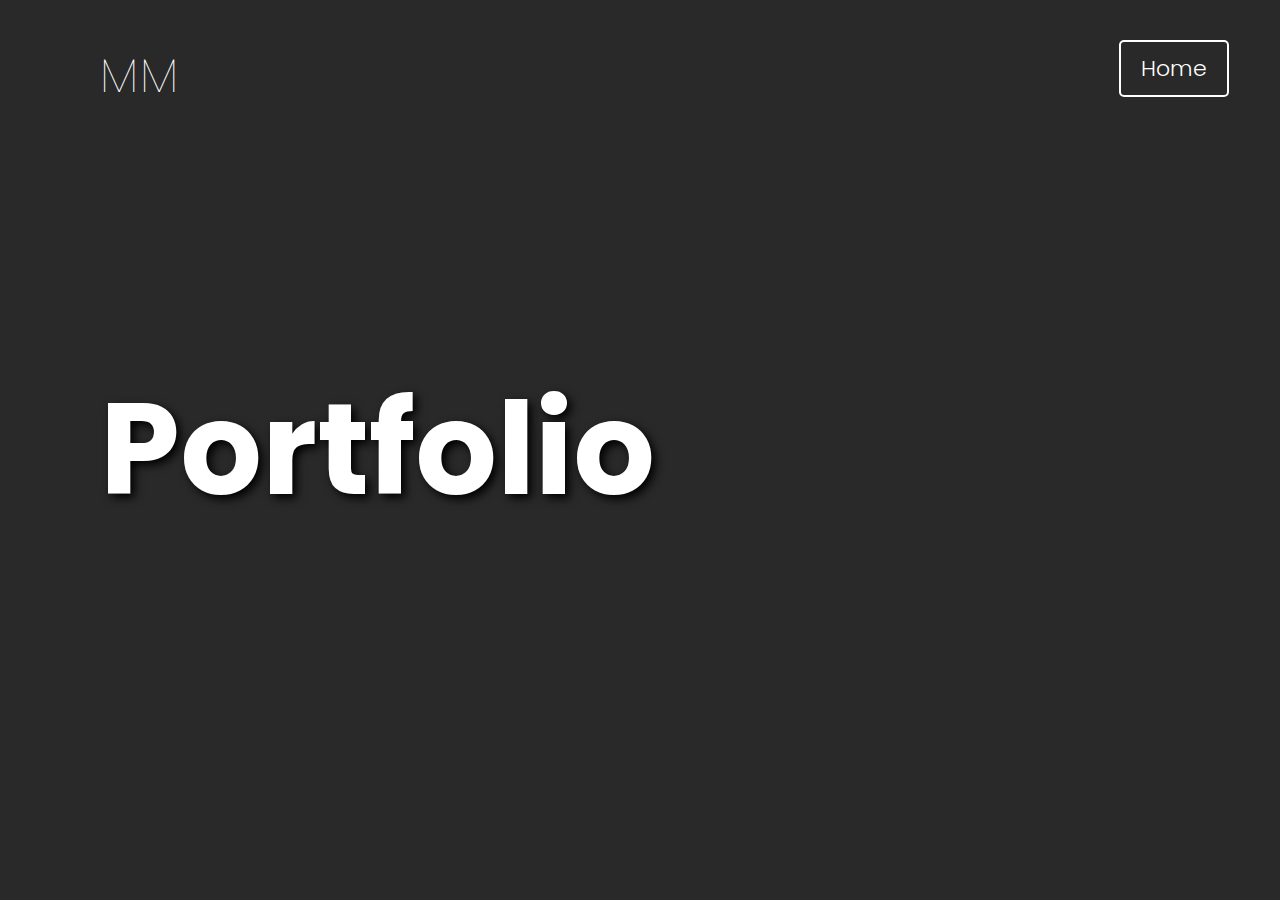
<file: portfolio.html>
<!DOCTYPE html>
<html lang="en">
    <head>
        <meta name="viewport" content="width=device-width, initial scale=1.0">
        <meta charset="UTF-8">
        <title>Matt Mejia | Portfolio</title>
        <link rel="stylesheet" href="portfolio_style.css">
    </head>
    <body>
        <section class="banner" id="sec">

            <header>
                <a href="#" class="logo">MM</a>
                <a href="index.html" class="home-button">Home</a>
            </header>

            <div class="content">
                <h2>Portfolio</h2>
            </div>
        </section>
    </body>
</html>
</file>
<file: portfolio_style.css>
@import url('https://fonts.googleapis.com/css2?family=Poppins:ital,wght@0,100;0,200;0,300;0,400;0,500;0,600;0,700;0,800;0,900;1,100;1,200;1,300;1,400;1,500;1,600;1,700;1,800;1,900&display=swap');

*{
    margin: 0;
    padding: 0;
    box-sizing: border-box;
    font-family: 'Poppins', sans-serif;
}

.banner{
    position: relative;
    width: 100%;
    min-height: 100vh;
    padding: 100px;
    background: rgb(41, 41, 41);
    background-size: cover;
    background-position: center center;
    background-attachment: fixed;
    display: flex;
    align-items: center;
    z-index: 2;
}

header{
    position: absolute;
    top: 0;
    left: 0;
    width: 100%;
    display: flex;
    justify-content: space-between;
    padding: 40px 100px;
    z-index: 10000;
    transition: 0.6s;
}
header .logo{
    position: relative;
    font-weight: 100;
    color: white;
    text-decoration: none;
    font-size: 3em;
    text-transform: uppercase;
    letter-spacing: 2px;
    transition: 0.6s;
}
header .home-button{
    position: fixed;
    top: 40px;
    right: 4vw;
    display: inline-block;
    padding: 10px 20px;
    background-color: rgb(41, 41, 41);
    color: white;
    text-decoration: none;
    transition: background-color 0.3s, color 0.3s;
    border-radius: 5px;
    font-size: 22px;
    border: 2px solid white;
    font-weight: 300;
}
header .home-button:hover{
    background-color: white;
    color: rgb(41, 41, 41);
}

.content{
    position: absolute;
    max-width: 650px;
    display: flex;
    transition: ease all .2s;
}
.content h2{
    color: white;
    font-size: 8em;
    line-height: 150px;
    text-shadow: 4px 4px 10px black;
    transition: ease all .2s;
}
</file>
